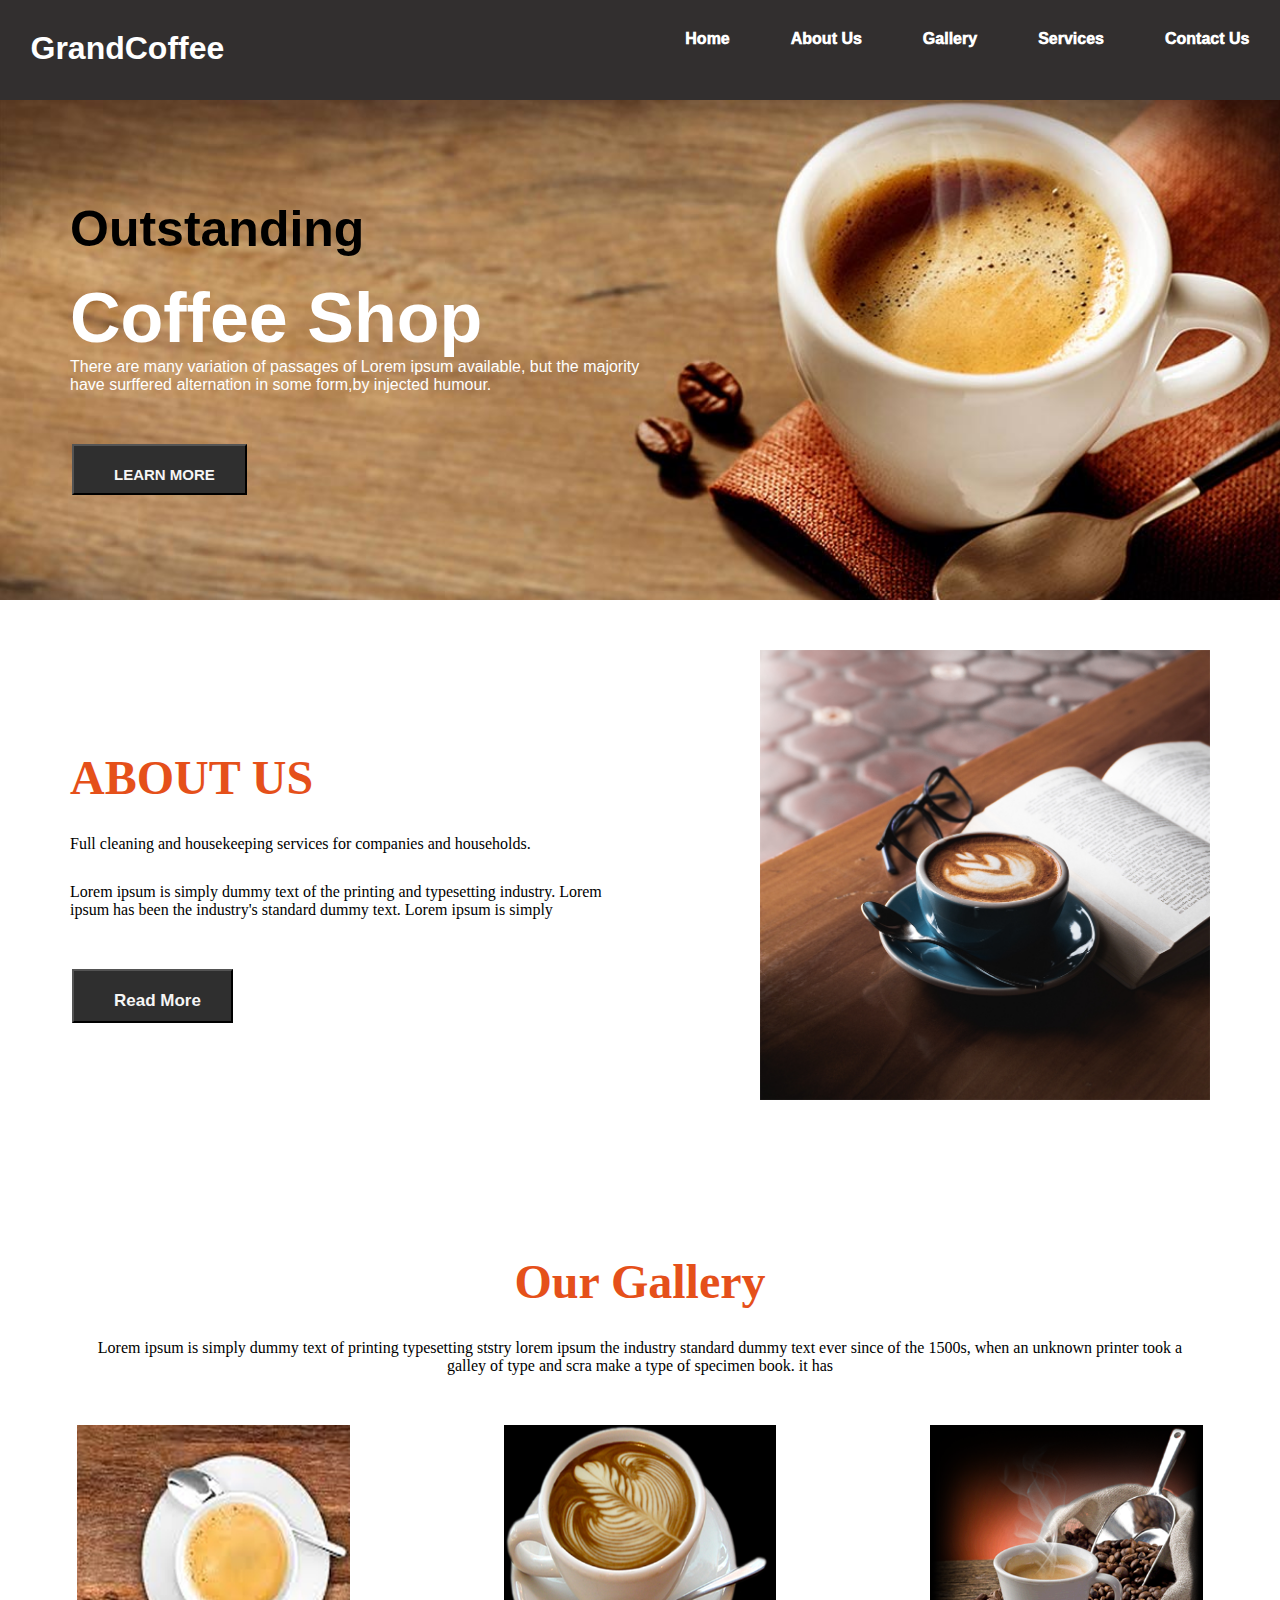
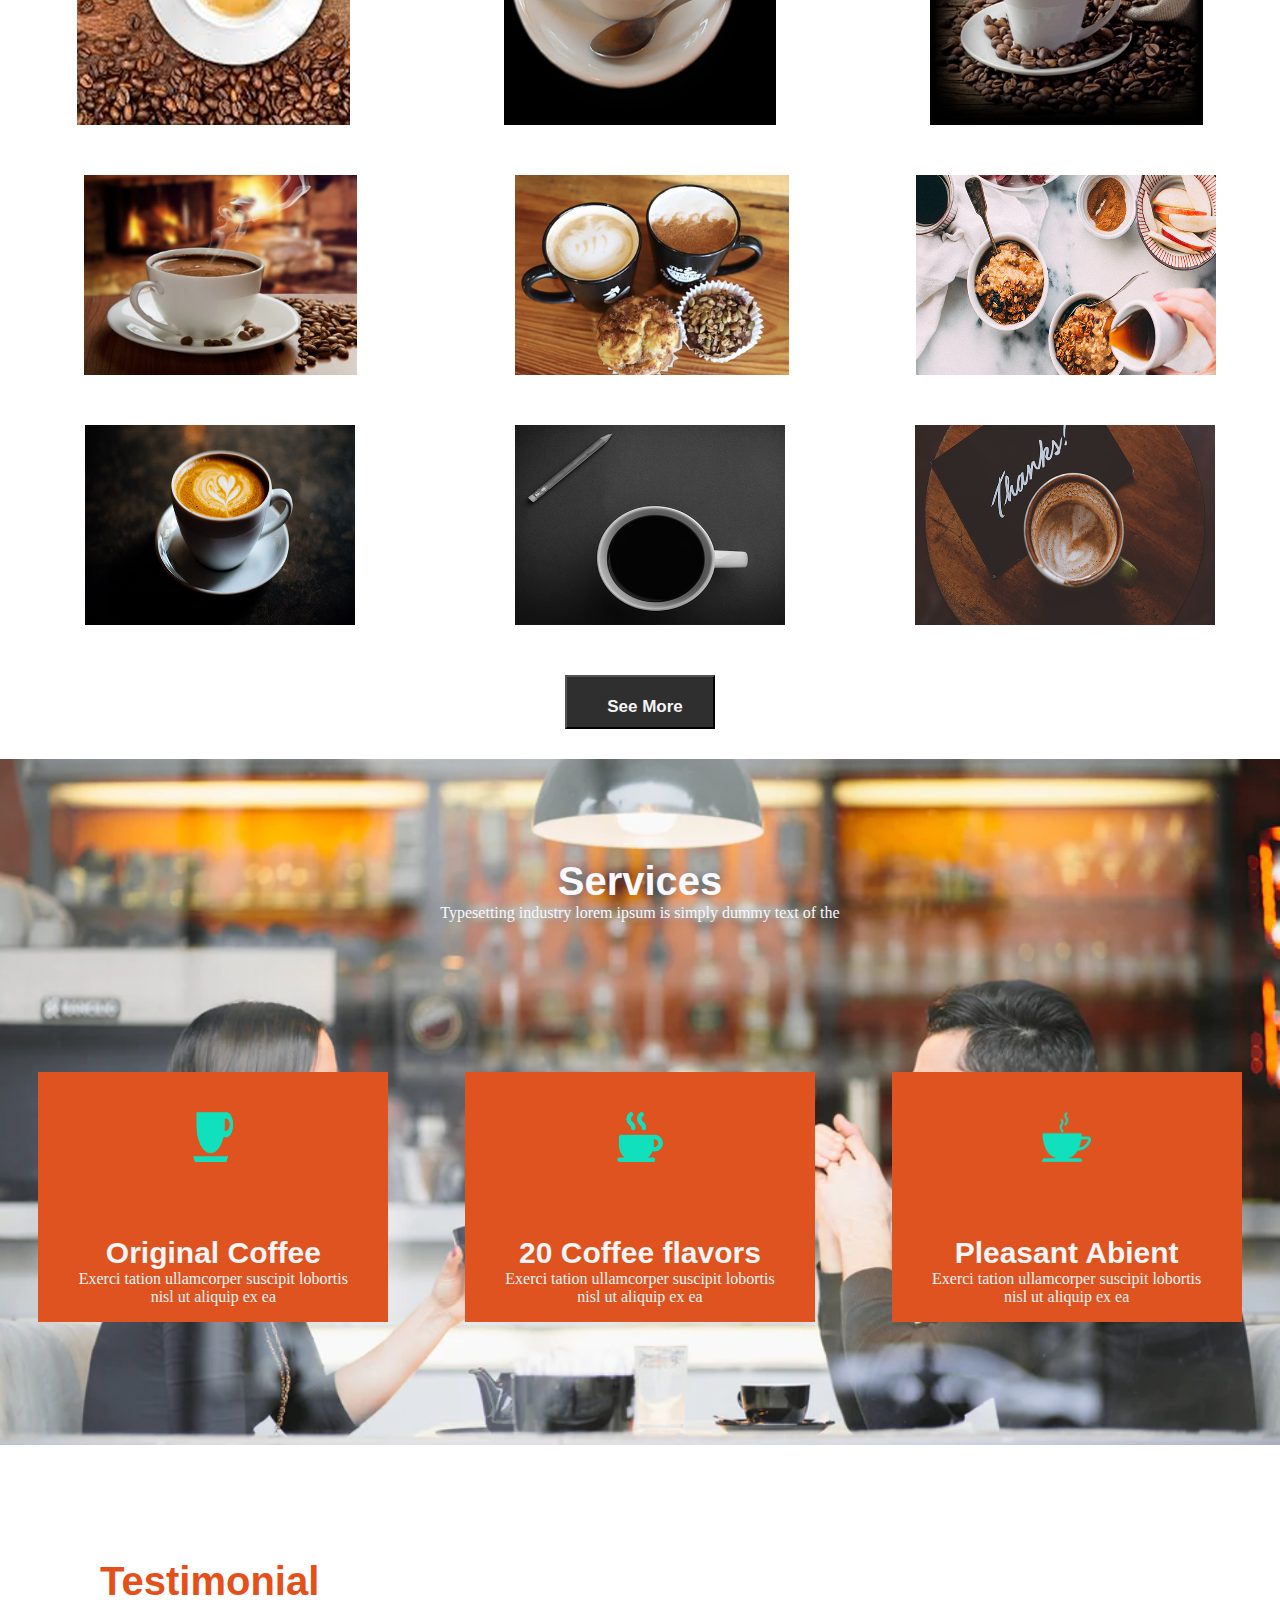
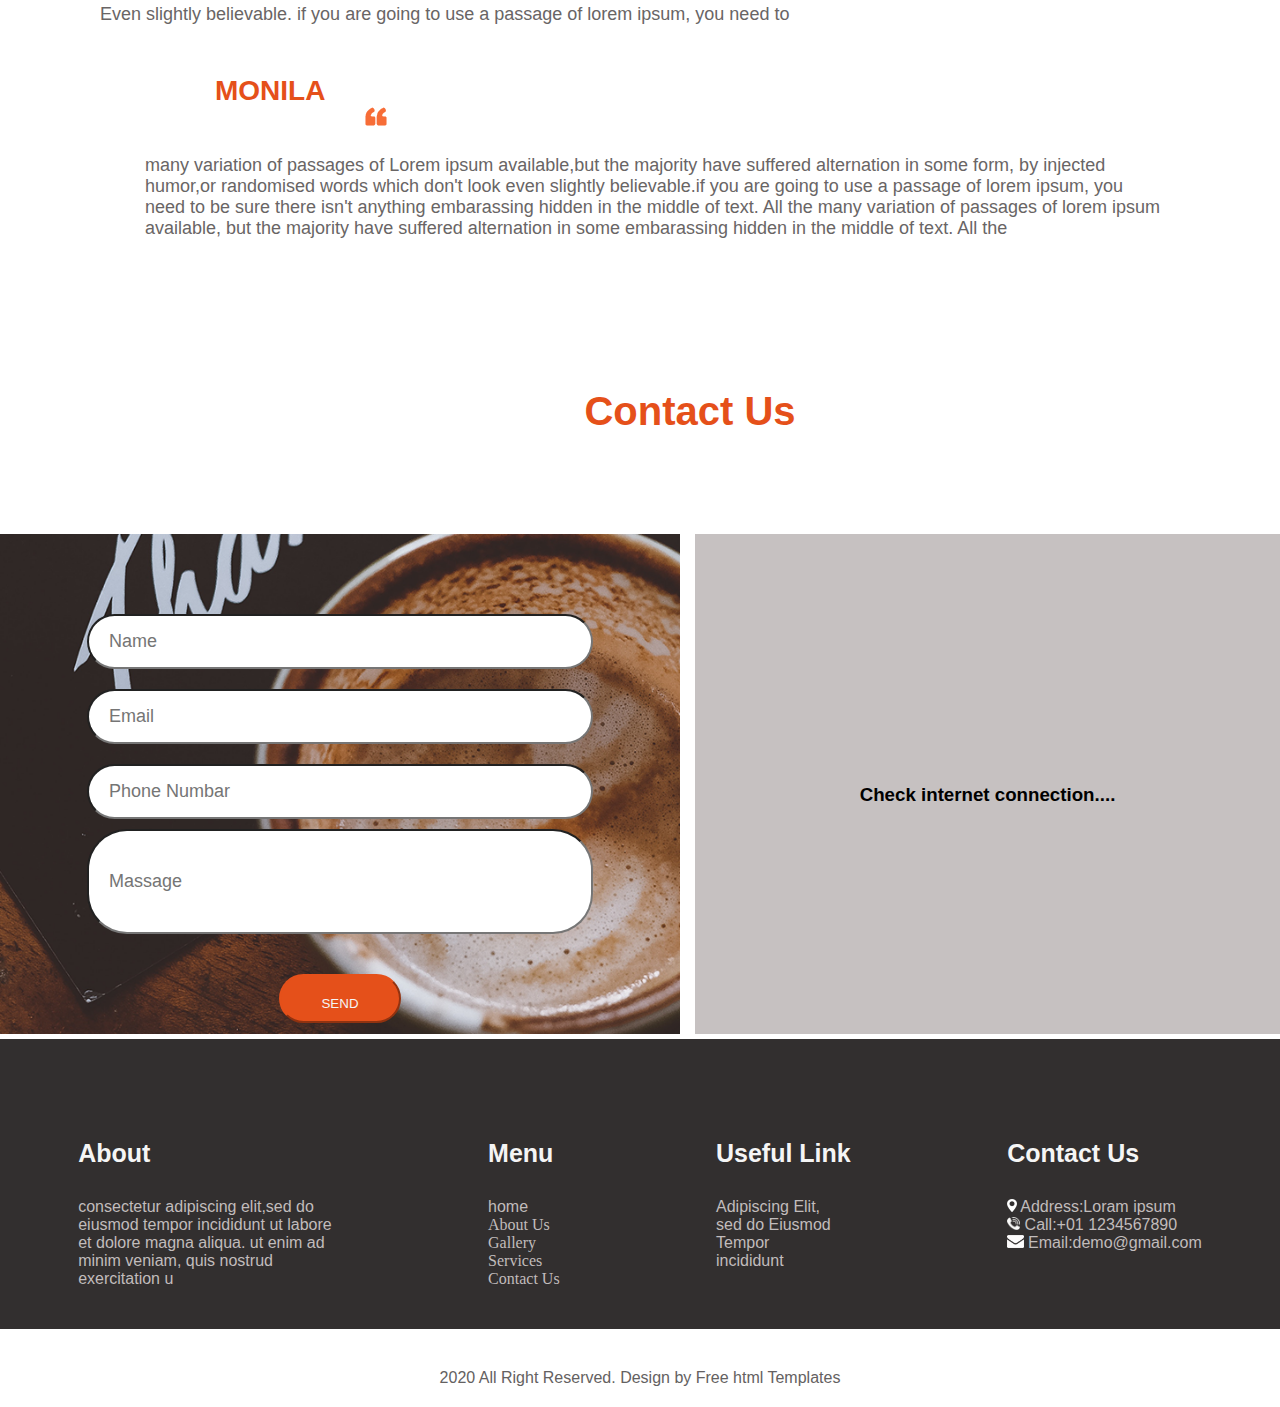
<file: index.html>
<!DOCTYPE html>
<html lang="en">
<head>
    <meta charset="UTF-8">
    <meta name="viewport" content="width=device-width, initial-scale=1.0">
    <title>Document</title>
    <link rel="stylesheet" href="style.css">
</head>
<body>
    <div class="firstProject">
        
        <div class="inside-firstProjex">
            <h1>GrandCoffee</h1>
            <a href="$" class="one">Home</a>
            <a href="About.html" >About Us</a>
            <a href="$" >Gallery</a>
            <a href="$" >Services</a>
            <a href="$" >Contact Us </a>
        </div>
    </div>
    <div class="secondProject">
 <div class="content">
    <h2 class="contentOne">Outstanding</h2>
    <h1 class="contentTwo">Coffee Shop</h1>
    <p class="contentThree">There are many variation of passages of Lorem ipsum available, but the majority<br>have surffered alternation in some form,by injected humour.</p>
   <a href="$" ><button class="btn">LEARN MORE</button></a>
 </div>
    </div>
    <div class="thirdProject">
        <div class="inside-thirdProject">
            <div class="code">
                <h3 class="firstCode">ABOUT US</h3>
                <p class="secondCode">Full cleaning and housekeeping services for companies and households.</p>
                <p class="thirdCode">Lorem ipsum is simply dummy text of the printing and typesetting industry. Lorem<br>ipsum has been the industry's standard dummy text. Lorem ipsum is simply</p>
              <a href="$" > <button class="btnOne">Read More</button></a>
            </div>
            <div class="codeTwo">
                <img class="img" src="about-img.png">
            </div>
        </div>
        <div class="inside-thirdProjex">
            <h3 class="software">Our Gallery</h3>
            <p class="softwareOne">Lorem ipsum is simply dummy text of printing typesetting ststry lorem ipsum the industry standard dummy text ever since of the 1500s, when an unknown printer took a</p>
            <p class="softwareTwo">galley of type and scra make a type of specimen book. it has</p>
        </div>
        <div class="inside-thirdProjexx">
            <div class="projexxOne">
                <img class="imgOne" src="img-1.png">
                <img class="imgTwo" src="img-2.png">
                <img class="imgThree" src="img-3.png">
            </div>
            <div class="projexxTwo">
                <img class="imgFour" src="img-4.png">
                <img class="imgFive" src="img-5.png">
                <img class="imgSix" src="img-6.png"> 
            </div>
            <div class="projexxThree">
                <img class="imgSeven" src="img-7.png">
                <img class="imgEight" src="img-8.png">
                <img class="imgNine" src="img-9.png">    
            </div>
        </div>
        <div class="inside-thirdProjes">
           <a href="$"><button class="btnTwo">See More</button></a> 
        </div>
    </div>
    <div class="gmt">
        <div class="gmtOne">
            <h3 class="firstGmt">Services</h3>
            <p class="secondGmt">Typesetting industry lorem ipsum is simply dummy text of the</p>
        </div>
        <div class="gmtTwo">
            <div class="let">
             <img class="imgTen" src="icon1.png">
             <h3 class="letOne"> Original Coffee</h3>
             <p class="letTwo">Exerci tation ullamcorper suscipit lobortis<br>nisl ut aliquip ex ea</p>
            </div>
            <div class="const">
                     <img class="imgEleven" src="icon2.png">
             <h3 class="constOne">20 Coffee flavors</h3>
             <p class="constTwo">Exerci tation ullamcorper suscipit lobortis<br>nisl ut aliquip ex ea</p>
            </div>
            <div class="var">
             <img class="imgTwelve" src="icon3.png">
             <h3 class="varOne"> Pleasant Abient</h3>
             <p class="varTwo">Exerci tation ullamcorper suscipit lobortis<br>nisl ut aliquip ex ea</p>
            </div>
         </div>
    </div>
    <div class="primitive">
        <div class="num">
            <h2 class="inside-num">Testimonial</h2>
            <p class="inside-Num">
                Even slightly believable. if you are going to use a passage of lorem ipsum, you need to
            </p>
        </div>
        <div class="string">
            <h3 class="inside-string">                                                                                                                             
               MONILA      
            </h3>
            <img class="imgThirteen" src="quick-icon.png">
            <p class="inside-String">
               many variation of passages of Lorem ipsum available,but the majority have suffered alternation in some form, by injected<br>humor,or randomised words which don't look even slightly believable.if you are going to use a passage of lorem ipsum, you<br>need to be sure there isn't anything embarassing hidden in the middle of text. All the many variation of passages of lorem ipsum<br>available, but the majority have suffered alternation in some embarassing hidden in the middle of text. All  the
            </p>
        </div>
        <div class="contact">
            <h1 class="react">
                Contact Us
            </h1>
        </div>
    </div>
    <div class="non-primitive">
        <div class="firstnonPrimitive"> 
            <input class="textOne" type="text" placeholder="Name"/><br>
            <input class="textTwo" type="email" placeholder="Email"/><br>
            <input class="textThree" type="text" placeholder="Phone Numbar"/><br>
            <input class="textFour" type="text" placeholder="Massage"/><br>
           <a href="$"><button class="btnThree">SEND</button></a> 
        </div>
        <div class="secondnonPrimitive">
            <h3 class="inside-secondnonPrimitive">Check internet connection....</h3>
        </div>
    </div>
    <div class="footer">
        <div class="footerOne">
            <h3 class="firstfooterOne">About</h3>
            <p class="secondfooterOne">
                consectetur adipiscing elit,sed do<br>eiusmod tempor incididunt ut labore<br>et dolore magna aliqua. ut enim ad<br>minim veniam, quis nostrud<br>exercitation u
            </p>
        </div>
        <div class="footerTwo">
            <h3 class="firstfooterTwo">
                Menu
            </h3>
            <p class="secondfooterTwo">
            <a  href="$" class="firstlink">home</a><br>
            <a href="$"  class="secondlink">About Us</a><br>
            <a href="$"  class="thirdlink" >Gallery</a><br>
            <a href="$" class="fourthlink" >Services</a><br>
            <a href="$" class="fifthlink"  >Contact Us</a><br>
        </p>
        </div>
        <div class="footerThree">
           <h3 class="firstfooterThree" >Useful Link</h3>
           <p class="secondfooterThree">
            Adipiscing Elit,<br>sed do Eiusmod<br>Tempor<br>incididunt
           </p>
        </div>
        <div class="footerFour">
            <h3 class="firstfooterFour">Contact Us</h3>
             <div class="secondfooterFour">
            <p><img src="map-icon.png" class="imgFourteen">
            Address:Loram ipsum</p>  
           <p> <img src="call-icon.png" class="imgFifteen">
            Call:+01 1234567890</p>
            <p>
                <img src="mail-icon.png" class="imgSixteen">
                Email:demo@gmail.com
            </p>
        </div>
        </div>
    </div>
    <div class="blank">
        <p class="firstBlank">
            2020 All Right Reserved. Design by Free html Templates
        </p>
    </div>

</body>
</html>
</file>
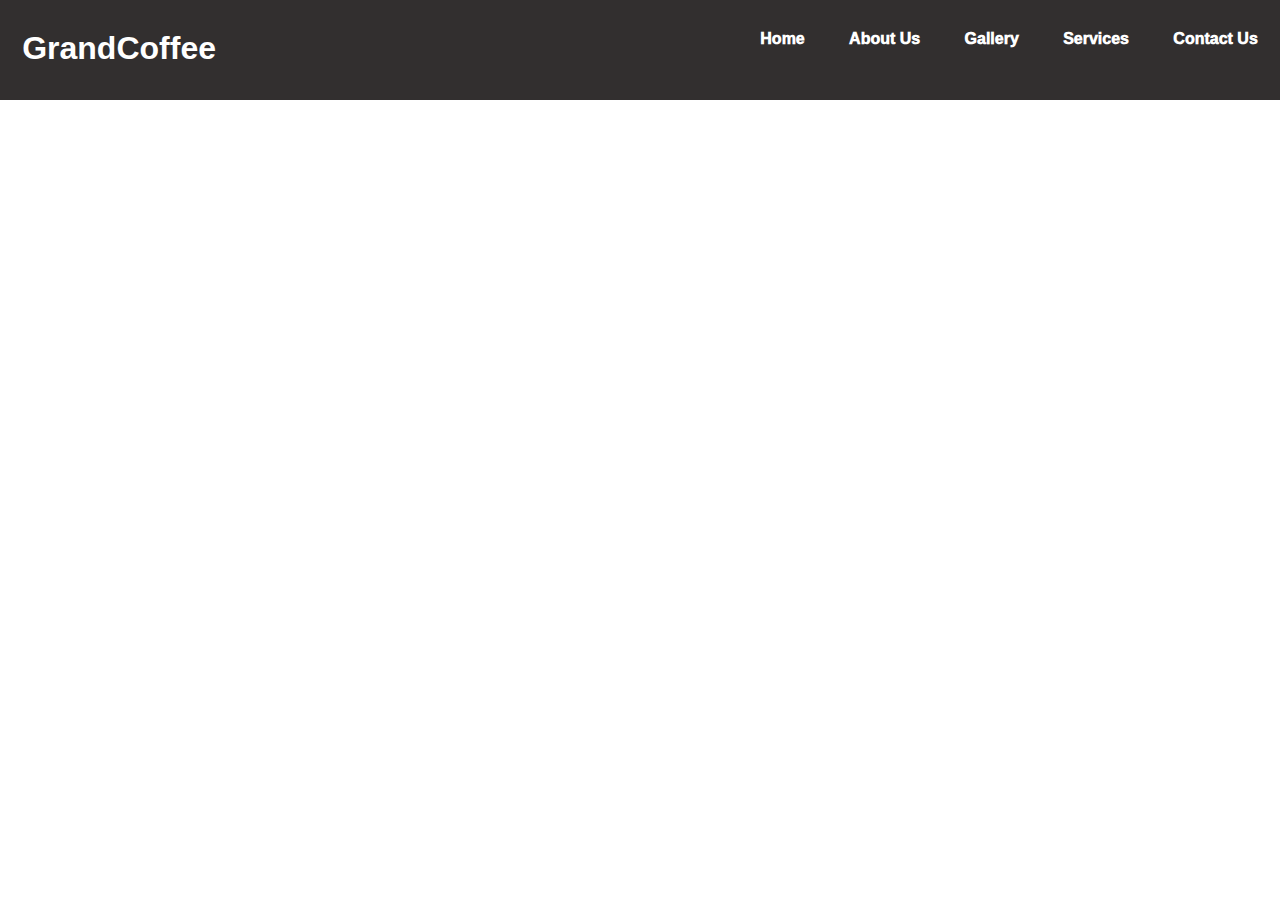
<file: About.html>
<!DOCTYPE html>
<html lang="en">
<head>
    <meta charset="UTF-8">
    <meta name="viewport" content="width=device-width, initial-scale=1.0">
    <link rel="stylesheet" href="About.css">
    <title>Document</title>
</head>
<body>
    <div class="firstProject">
        
        <div class="inside-firstProjex">
            <h1>GrandCoffee</h1>
            <a href="$" class="one">Home</a>
            <a href="$" >About Us</a>
            <a href="$" >Gallery</a>
            <a href="$" >Services</a>
            <a href="$" >Contact Us </a>
        </div>
    </div>
</body>
</html>
</file>
<file: style.css>
*{
    margin: 0;
     padding: 0; 
    box-sizing: border-box;
}


.firstProject{
    background-color: rgb(50, 47, 47);
    margin: 0 auto;
    color: white;
    font-family: 'Gill Sans', 'Gill Sans MT', Calibri, 'Trebuchet MS', sans-serif;
    font-weight: 1000;
    height: 100px;
    padding-top: 30px;
}
.inside-firstProjex{
    display: flex;
    justify-content: space-around;


}
.one{
    padding-left: 500px;

}
*{
    margin: 0;
     padding: 0; 
    box-sizing: border-box;
}
.secondProject{
    background-image: url(banner-bg.png);
    background-size: cover;
    height: 500px;
   background-repeat: no-repeat;
   
}
.content{
    padding-top: 100px;
    padding-left: 70px;
}
.contentOne{
    font-size: 50px;
    font-weight: 700;
    font-family: Arial, Helvetica, sans-serif;
    padding-bottom: 20px;
}
.contentTwo{
    font-size: 70px;
    color: white;
    font-family: 'Franklin Gothic Medium', 'Arial Narrow', Arial, sans-serif;
}
.contentThree{
    color: white;
    font-family: 'Gill Sans', 'Gill Sans MT', Calibri, 'Trebuchet MS', sans-serif;
}
.btn{
    background-color: rgb(47, 47, 47);
    color: whitesmoke;
    margin-top: 50px;
    margin-left: 2px;
    padding-right: 30px;
    padding-left: 40px;
    padding-top: 20px;
    font-family: 'Franklin Gothic Medium', 'Arial Narrow', Arial, sans-serif;
    font-weight: 700;
    font-size: 15px;
    padding-bottom: 10px;
    /* text-align: center; */
}
a{
    text-decoration: none;
    color: white;
}
.one{
    padding-left: 400px;
}
.inside-thirdProject{
    display: flex;
    justify-content: space-between;
}
.img{
   background-size: 70px;
   height: 500px;
   padding-top: 50px;
   padding-right: 70px;
}
.code{
    padding-top: 150px;
    padding-left: 70px;
}
.firstCode{
    /* padding-bottom: 100px; */
     /* font-family: 'Franklin Gothic Medium', 'Arial Narrow', Arial, sans-serif; */
    font-size: xxx-large;
    color: rgb(229, 80, 26);
}
.secondCode{
    padding-top: 30px;
}
.thirdCode{
    padding-top: 30px;
}
.btnOne{
    margin-top: 60px;
    background-color: rgb(47, 47, 47);
    color: whitesmoke;
    margin-top: 50px;
    margin-left: 2px;
    padding-right: 30px;
    padding-left: 40px;
    padding-top: 20px;
    padding-bottom: 10px;
    font-family: 'Franklin Gothic Medium', 'Arial Narrow', Arial, sans-serif;
    font-weight: 700;
    font-size: 17px;

}
.inside-thirdProjex{
    text-align: center;
    padding-top: 150px;
}
.software{
    font-size: xxx-large;
    color: rgb(229, 80, 26);
}
.softwareOne{
    padding-top: 30px;
}
.projexxOne{
    display: flex;
    justify-content: space-around;
    padding-top: 50px;
}
.imgOne{
    background-size: 70px;
    height: 300px; 
}
.imgTwo{
    background-size: 70px;
    height: 300px; 
}
.imgThree{
    background-size: 70px;
    height: 300px; 
}
.projexxTwo{
    display: flex;
    justify-content: space-around;
    padding-top: 50px;  
}
.imgFour{
    background-size: 70px;
    height: 200px;
    padding-left: 20px; 
}
.imgFive{
    background-size: 70px;
    height: 200px; 
    padding-left: 30px;
}
.imgSix{
    background-size: 70px;
    height: 200px; 
    width: 300px;
}
.projexxThree{
    display: flex;
    justify-content: space-around;
    padding-top: 50px;  
}
.imgSeven{
    background-size: 70px;
    height: 200px; 
    width: 270px;
    margin-left: 20px;
}
.imgEight{
    background-size: 70px;
    height: 200px; 
    width: 300px;
    padding-left: 30px;
}
.imgNine{
    background-size: 70px;
    height: 200px; 
    width: 300px;
}
.inside-thirdProjes{
    display: flex;
    justify-content: center;
    margin-top: 50px;
}
.btnTwo{
    background-color: rgb(47, 47, 47);
    color: whitesmoke;
    padding-right: 30px;
    padding-left: 40px;
    padding-top: 20px;
    padding-bottom: 10px;
    font-family: 'Franklin Gothic Medium', 'Arial Narrow', Arial, sans-serif;
    font-weight: 700;
    font-size: 17px;
    margin-bottom: 30px;
}
.gmt{
    background-image: url(services-bg.png);
    background-size: contain;
    height: 800px;
   background-repeat: no-repeat;

}
.gmtOne{
    padding-top: 100px;
}
.firstGmt{
    text-align: center;
    color: ghostwhite;
    font-size: 40px;
    font-weight: 900;
    font-family: 'Segoe UI', Tahoma, Geneva, Verdana, sans-serif;
}
.secondGmt{
    text-align: center;
    color: ghostwhite;
}
*{
    box-sizing: border-box !important;
    transition: ease all 0.5s;
}
.gmtTwo{
    display: flex;
    justify-content: space-around;
    margin-top: 150px;
}
.let{
    background-color: rgb(222, 83, 32);
    color: whitesmoke;
    text-align: center;
    height: 250px;
    width: 350px;
    padding-top: 40px;
}
.letOne{
    font-family: 'Franklin Gothic Medium', 'Arial Narrow', Arial, sans-serif;
    font-size: 30px;

  
    

}


.const{
    background-color: rgb(222, 83, 32);
    color: whitesmoke;  
    text-align: center;
    height: 250px;
    width: 350px;
    padding-top: 40px;
}
.var{
    background-color: rgb(222, 83, 32);
    color: whitesmoke;
    text-align: center;
     height: 250px;
    width: 350px;
    padding-top: 40px;

}
.imgTen{
    width: 60px;
    padding-left: 10px;
    padding-right: 10px;
    padding-bottom: 70px;
    height: 120px;
}
.imgEleven{
    height: 50px;
}
.constOne{
    font-family: 'Franklin Gothic Medium', 'Arial Narrow', Arial, sans-serif;
    font-size: 30px;
    padding-top: 70px;
}
.imgTwelve{
    height: 50px;

}
.varOne{
    font-family: 'Franklin Gothic Medium', 'Arial Narrow', Arial, sans-serif;
    font-size: 30px;
    padding-top: 70px; 
}
.inside-num{
    color: rgb(229, 80, 26);
    font-size: 40px;
    font-weight: 800px;
    font-family: 'Franklin Gothic Medium', 'Arial Narrow', Arial, sans-serif;
}
.inside-Num{
    padding-bottom: 50px;
    font-family: 'Franklin Gothic Medium', 'Arial Narrow', Arial, sans-serif;
    font-size: large;
    color: rgb(105, 101, 101);
}
.primitive{
    padding-left: 100px;
}
.inside-string{
    padding-left: 115px;
    font-size: 28px;
    color: rgb(229, 80, 26);
    font-weight: 800px;
    font-family: 'Franklin Gothic Medium', 'Arial Narrow', Arial, sans-serif;
}
.imgThirteen{
    padding-left: 265px;
    
}
.inside-String{
    font-family: 'Franklin Gothic Medium', 'Arial Narrow', Arial, sans-serif;
    font-size: large;
    color: rgb(105, 101, 101);
    padding-top: 25px;
    padding-left: 45px;
}
.react{
    color: rgb(229, 80, 26);
    font-family: 'Franklin Gothic Medium', 'Arial Narrow', Arial, sans-serif;
    font-size: 40px;
    font-weight: 800;
    padding-top: 150px;
    text-align: center;
}


.non-primitive{
    display: flex;
    justify-content: space-between;
    margin-top: 100px;
}
.firstnonPrimitive{
    background-image: url(img-10.png);
    background-size: cover;
   height: 500px;
   width: 680px;
    background-repeat: no-repeat;
    text-align: center;
    
}
.textOne{
    margin-top: 80px;
    padding-top: 15px;
    padding-bottom: 15px;
    padding-left: 20px;
    padding-right: 250px;
    border-radius: 40px;
    font-size: large;
    font-family: 'Franklin Gothic Medium', 'Arial Narrow', Arial, sans-serif;
}
.textTwo{
    margin-top: 20px;
    padding-top: 15px;
    padding-bottom: 15px;
    padding-left: 20px;
    padding-right: 250px;
    border-radius: 40px;
    font-size: large;
    font-family: 'Franklin Gothic Medium', 'Arial Narrow', Arial, sans-serif;
}
.textThree{
    margin-top: 20px;
    padding-top: 15px;
    padding-bottom: 15px;
    padding-left: 20px;
    padding-right: 250px;
    border-radius: 40px;
    font-size: large;
    font-family: 'Franklin Gothic Medium', 'Arial Narrow', Arial, sans-serif;
}
.textFour{
    margin-top: 10px;
    padding-top: 40px;
    padding-bottom: 40px;
    padding-left: 20px;
    padding-right: 250px;
    border-radius: 40px;
    font-size: large;
    font-family: 'Franklin Gothic Medium', 'Arial Narrow', Arial, sans-serif;
}
.btnThree{
   background-color: rgb(229, 80, 26);
  border-color: rgb(229, 80, 26);
    color: whitesmoke;
    margin-top: 40px; 
    padding-left: 40px; 
    padding-right: 40px;
    padding-top: 20px;
    padding-bottom: 10px;
    border-radius: 40px;
}
.secondnonPrimitive{
    background-color: rgb(198, 193, 193);
    background-size: contain;
    height: 500px;
    width: 585px;
    background-repeat: no-repeat;

}
.inside-secondnonPrimitive{
    text-align: center;
    padding-top: 250px;
    font-family: 'Franklin Gothic Medium', 'Arial Narrow', Arial, sans-serif;
}

.firstlink{
    /* color: whitesmoke; */
    font-family: Arial, Helvetica, sans-serif;
    color: rgb(193, 188, 188);

}
.secondlink{
    /* color: whitesmoke; */
    color: rgb(193, 188, 188);
}
.thirdlink{
    /* color: whitesmoke; */
    color: rgb(193, 188, 188);
}
.fourthlink{
    /* color: whitesmoke; */
    color: rgb(193, 188, 188);
}
.fifthlink{
    /* color: whitesmoke; */
    color: rgb(193, 188, 188);
}
.imgFourteen{
 
   height: 13px;
}
.imgFifteen{

    height: 13px;
}
.imgSixteen{

    height: 13px;
}
.footer{
    padding-top: 100px;
    margin-top: 5px;
    background-color: rgb(50, 47, 47);
    height: 290px;
    color: whitesmoke;
    display: flex;
    justify-content: space-around;
}
.firstfooterOne{
    font-size: 25px;
    font-family: Arial, Helvetica, sans-serif;
    font-weight: bolder;
}
.secondfooterOne{
    font-family: Arial, Helvetica, sans-serif;
    color: rgb(193, 188, 188);
    padding-top: 30px;
}
.firstfooterTwo{
    font-size: 25px;
    font-family: Arial, Helvetica, sans-serif;
    font-weight: bolder;
}
.secondfooterTwo{
    padding-top: 30px;
}
.firstfooterThree{
    font-size: 25px;
    font-family: Arial, Helvetica, sans-serif;
    font-weight: bolder;  
}
.secondfooterThree{
    font-family: Arial, Helvetica, sans-serif;
    color: rgb(193, 188, 188);
    padding-top: 30px; 
}
.firstfooterFour{
    font-size: 25px;
    font-family: Arial, Helvetica, sans-serif;
    font-weight: bolder; 
}
.secondfooterFour{
    font-family: Arial, Helvetica, sans-serif;
    color: rgb(193, 188, 188);
    padding-top: 30px; 
}
.firstBlank{
    padding-top: 40px;
    padding-bottom: 20px;
    color: rgb(100, 97, 97);
    font-family: Arial, Helvetica, sans-serif;
    text-align: center; 
}
</file>
<file: About.css>
*{
    margin: 0;
     padding: 0; 
    box-sizing: border-box;
}


.firstProject{
    background-color: rgb(50, 47, 47);
    margin: 0 auto;
    color: white;
    font-family: 'Gill Sans', 'Gill Sans MT', Calibri, 'Trebuchet MS', sans-serif;
    font-weight: 1000;
    height: 100px;
    padding-top: 30px;
}
.inside-firstProjex{
    display: flex;
    justify-content: space-around;


}
.one{
    padding-left: 500px;

}
a{
    text-decoration: none;
    color: white;
}
</file>
